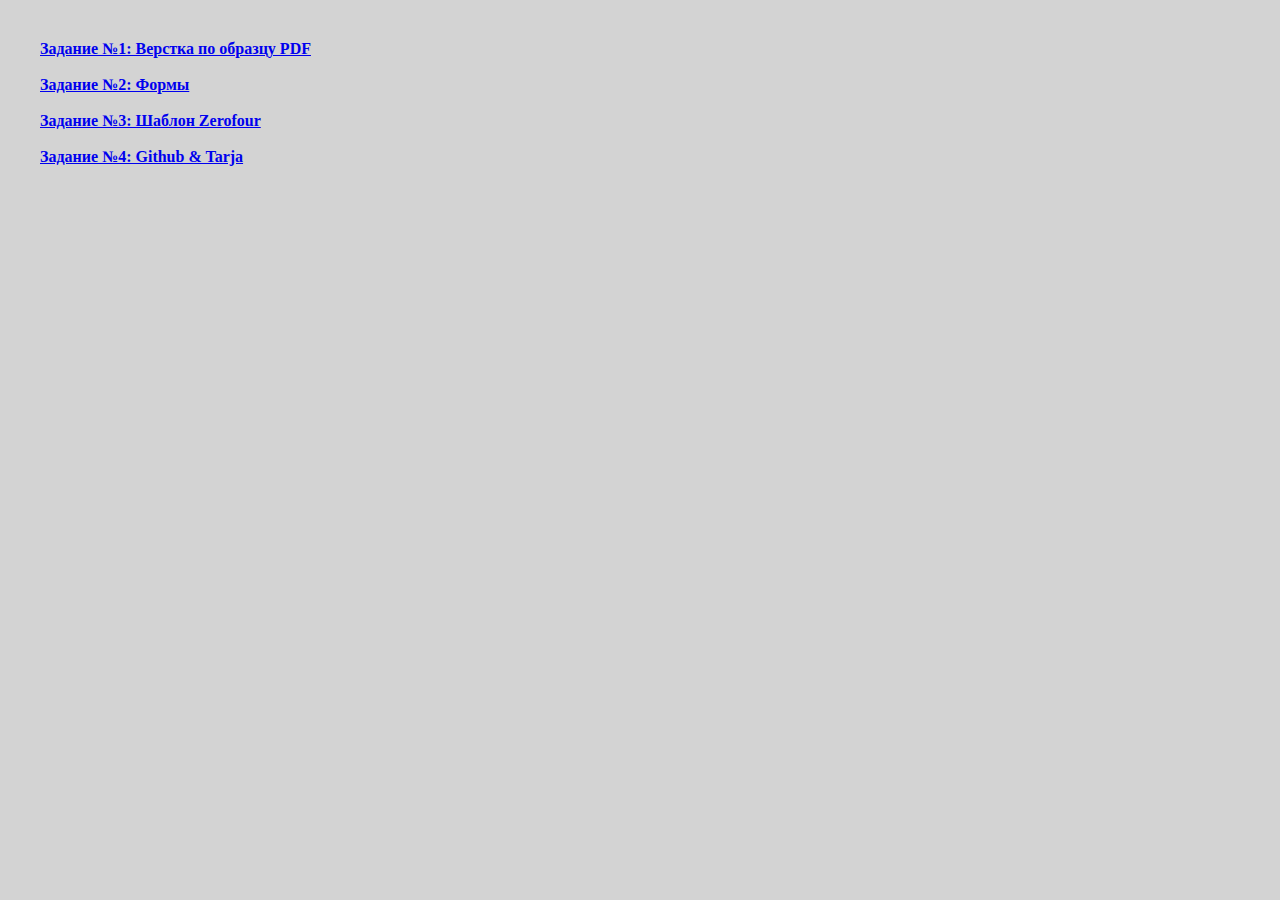
<file: index.html>
<!DOCTYPE html>
<html>
  <head>
  <meta http-equiv="content-type" content="text/html; charset=UTF-8" >
  <link rel="stylesheet"  href="main.css">
    
  </head>
  <body>
  <div class="bold">
   
   <a href="pdf.html">Задание №1: Верстка по образцу PDF</a>
   <br>
   <br>
    <a href="forms.html">Задание №2: Формы</a>
    <br>
   <br>
    <a href="zerofour.html">Задание №3: Шаблон Zerofour</a>
     <br>
   <br>
    <a href="https://github.com/Apust13/task4">Задание №4: Github & Tarja</a>
    <div>
     
  </body>
</html>
</file>
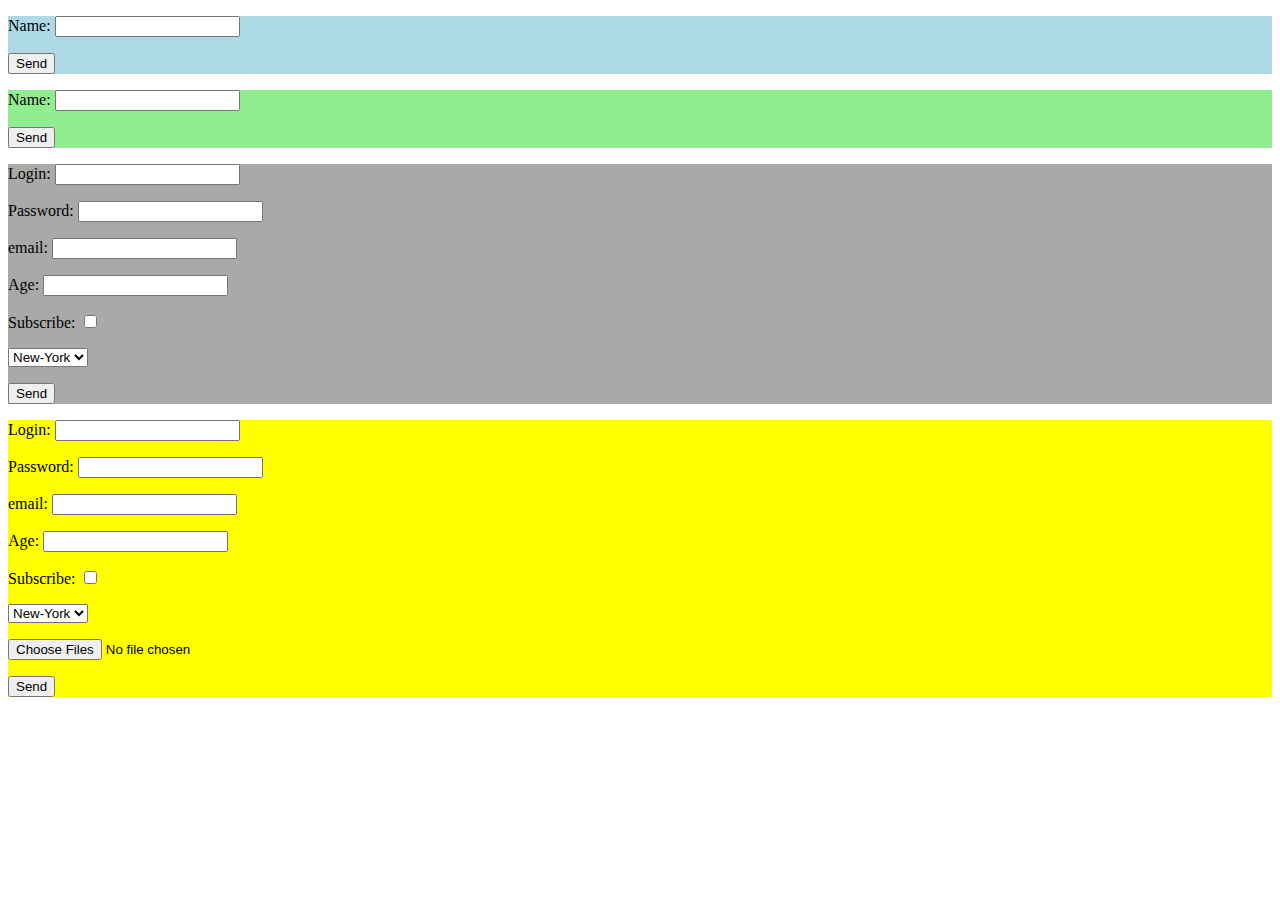
<file: forms.html>
﻿<!DOCTYPE html>
<html>
  <head>
  <meta http-equiv="content-type" content="text/html; charset=UTF-8" >
    
  </head>
  <body>
   
     <form style="background-color: lightblue" action="http://iba-2016.gear.host/Home/Form1" method="GET" >
   <p>
      <label for="name">Name:</label>
      <input type="text" name="name" id="name"><br>
      </p>
       <p>
        <input type="submit" value="Send">
      </p>
      
    </form>
    
        <form style="background-color: lightgreen" action="http://iba-2016.gear.host/Home/Form2" method="POST" >
   <p>
      <label for="name">Name:</label>
      <input type="text" name="name" id="name"><br>
      </p>
       <p>
        <input type="submit" value="Send">
      </p>
      
    </form>
    
    <form style="background-color: darkgray" action="http://iba-2016.gear.host/Home/Register" method="POST" >
   <p>
      <label for="name">Login:</label>
      <input type="text" name="name" id="name"><br>
      </p>
      <p>
      <label for="pass">Password:</label>
      <input type="password" name="password" id="pass">
      </p>
      <p>
      <label for="email">email:</label>
      <input type="text" name="email" id="email">
      </p>
       <p>
      <label for="age">Age:</label>
      <input type="text" name="age" id="age">
      </p>
      
      <p>
        <label for="subs">Subscribe:</label>
        <input type="checkbox" id="subs" name="subscribe">
      </p>
      <p>
      <select name="city">
        <option>Minsk</option>
         <option selected>New-York</option>
         <option>Moscow</option>
         <option>Praha</option>
      </select>
      </p> 
      <p>
        <input type="submit" value="Send">
      </p>
      
    </form>
    
    <form style="background-color: yellow" action="http://iba-2016.gear.host/Home/Register2" method="POST" enctype="multipart/form-data">
   <p>
      <label for="name">Login:</label>
      <input type="text" name="name" id="name"><br>
      </p>
      <p>
      <label for="pass">Password:</label>
      <input type="password" name="password" id="pass">
      </p>
      <p>
      <label for="email">email:</label>
      <input type="text" name="email" id="email">
      </p>
       <p>
      <label for="age">Age:</label>
      <input type="text" name="age" id="age">
      </p>
      
      <p>
        <label for="subs">Subscribe:</label>
        <input type="checkbox" id="subs" name="subscribe">
      </p>
      <p>
      <select name="city">
        <option>Minsk</option>
         <option selected>New-York</option>
         <option>Moscow</option>
         <option>Praha</option>
      </select>
      </p>
     
      <p>       
        <p><input type="file" name="avatar" multiple accept="image/*,image/jpeg">
      </p>
      <p>
        <input type="submit" value="Send">
      </p>
       
    </form>
  </body>
</html>
</file>
<file: main.css>
body{
	margin: 40px;
	background-color: lightgray;
}

h2{
	text-align: center;
}
.list {
    width: 800px;
    height: 950px;
    background-color: white;
    
    padding: 40px 40px 40px 50px;
    margin: 0 auto;
    font-family: "Times New Roman", Verdana;
}

table{
	align: center;	
	border-width: 1px;
	border-bottom-width: 2px;
    border-style: solid;
    border-color: LightSkyBlue; 


}

td{
	vertical-align: top;


}

.bold{
	font-weight: bold;
}

.border{
	border-left-style: solid;
	border-left-width: 1px;
	border-left-color: lightblue;
}


li{
	color: blue;
	text-decoration:  underline;
}
</file>
